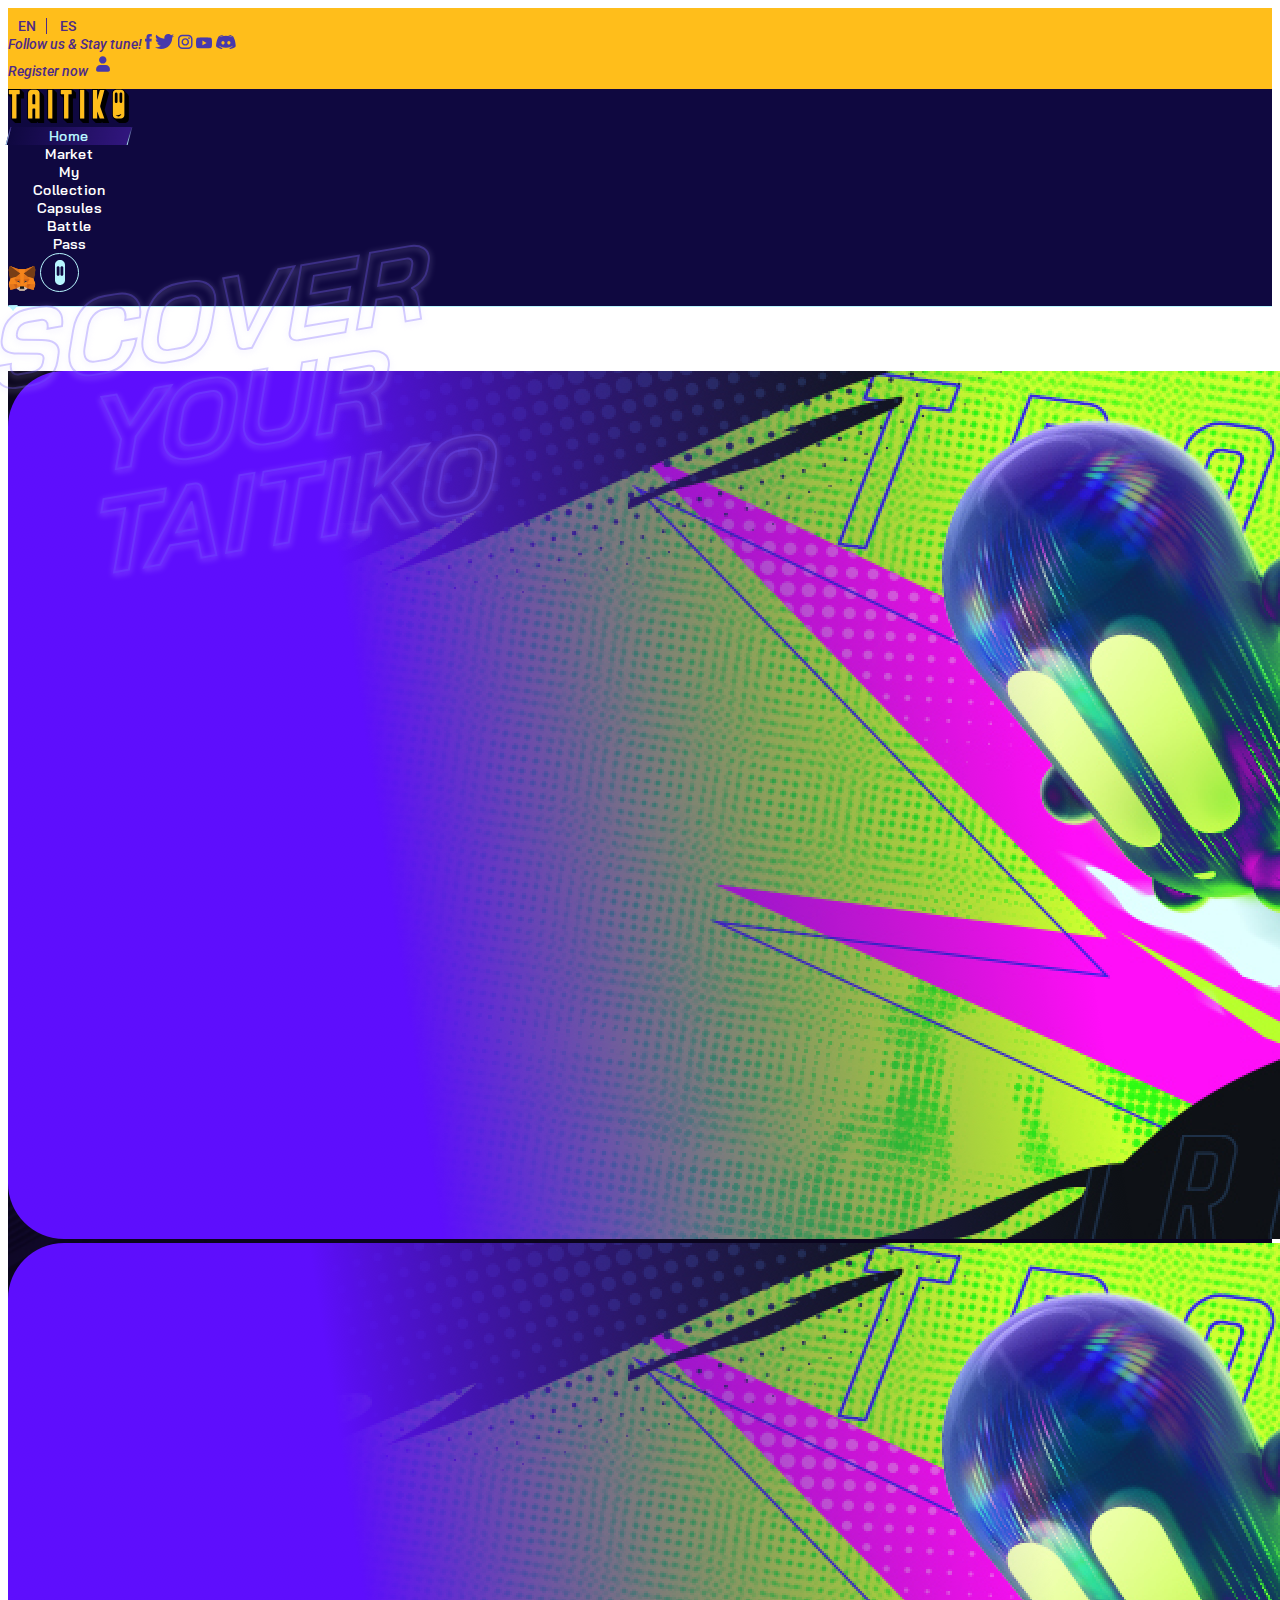
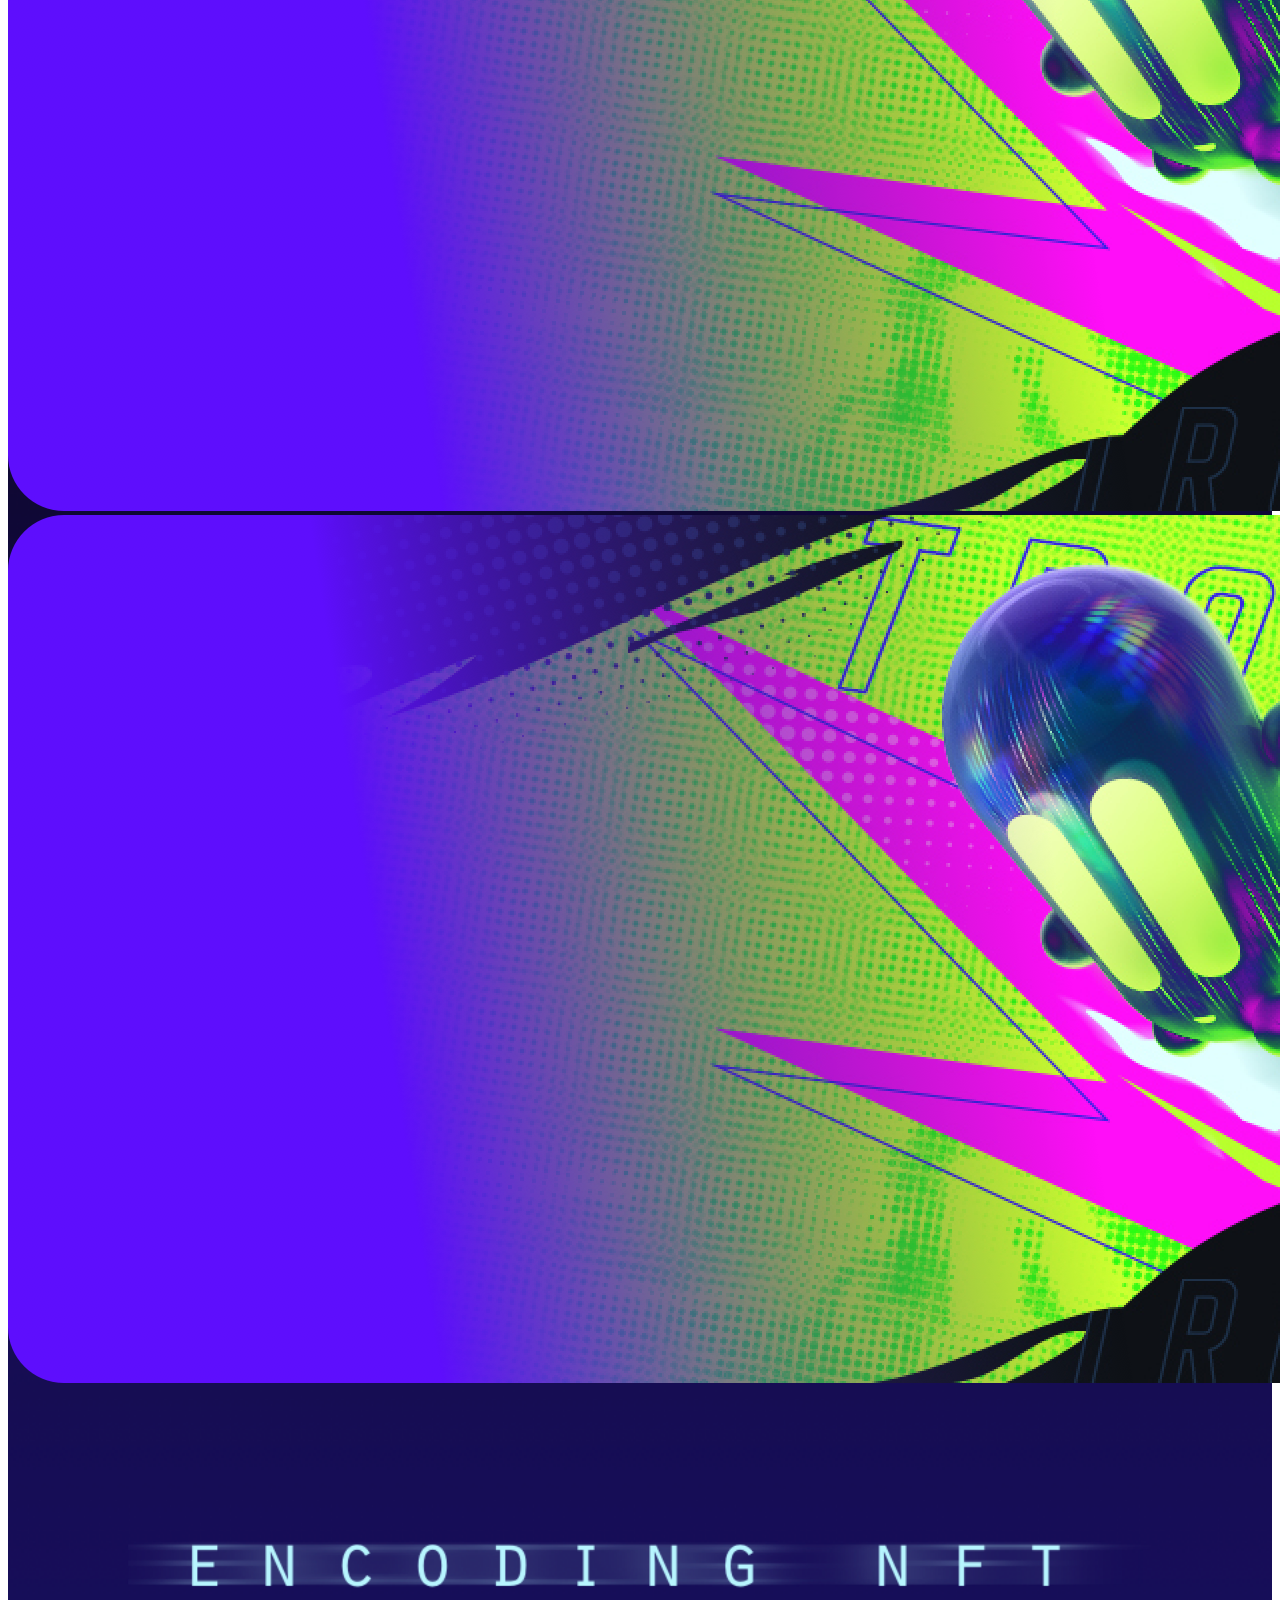
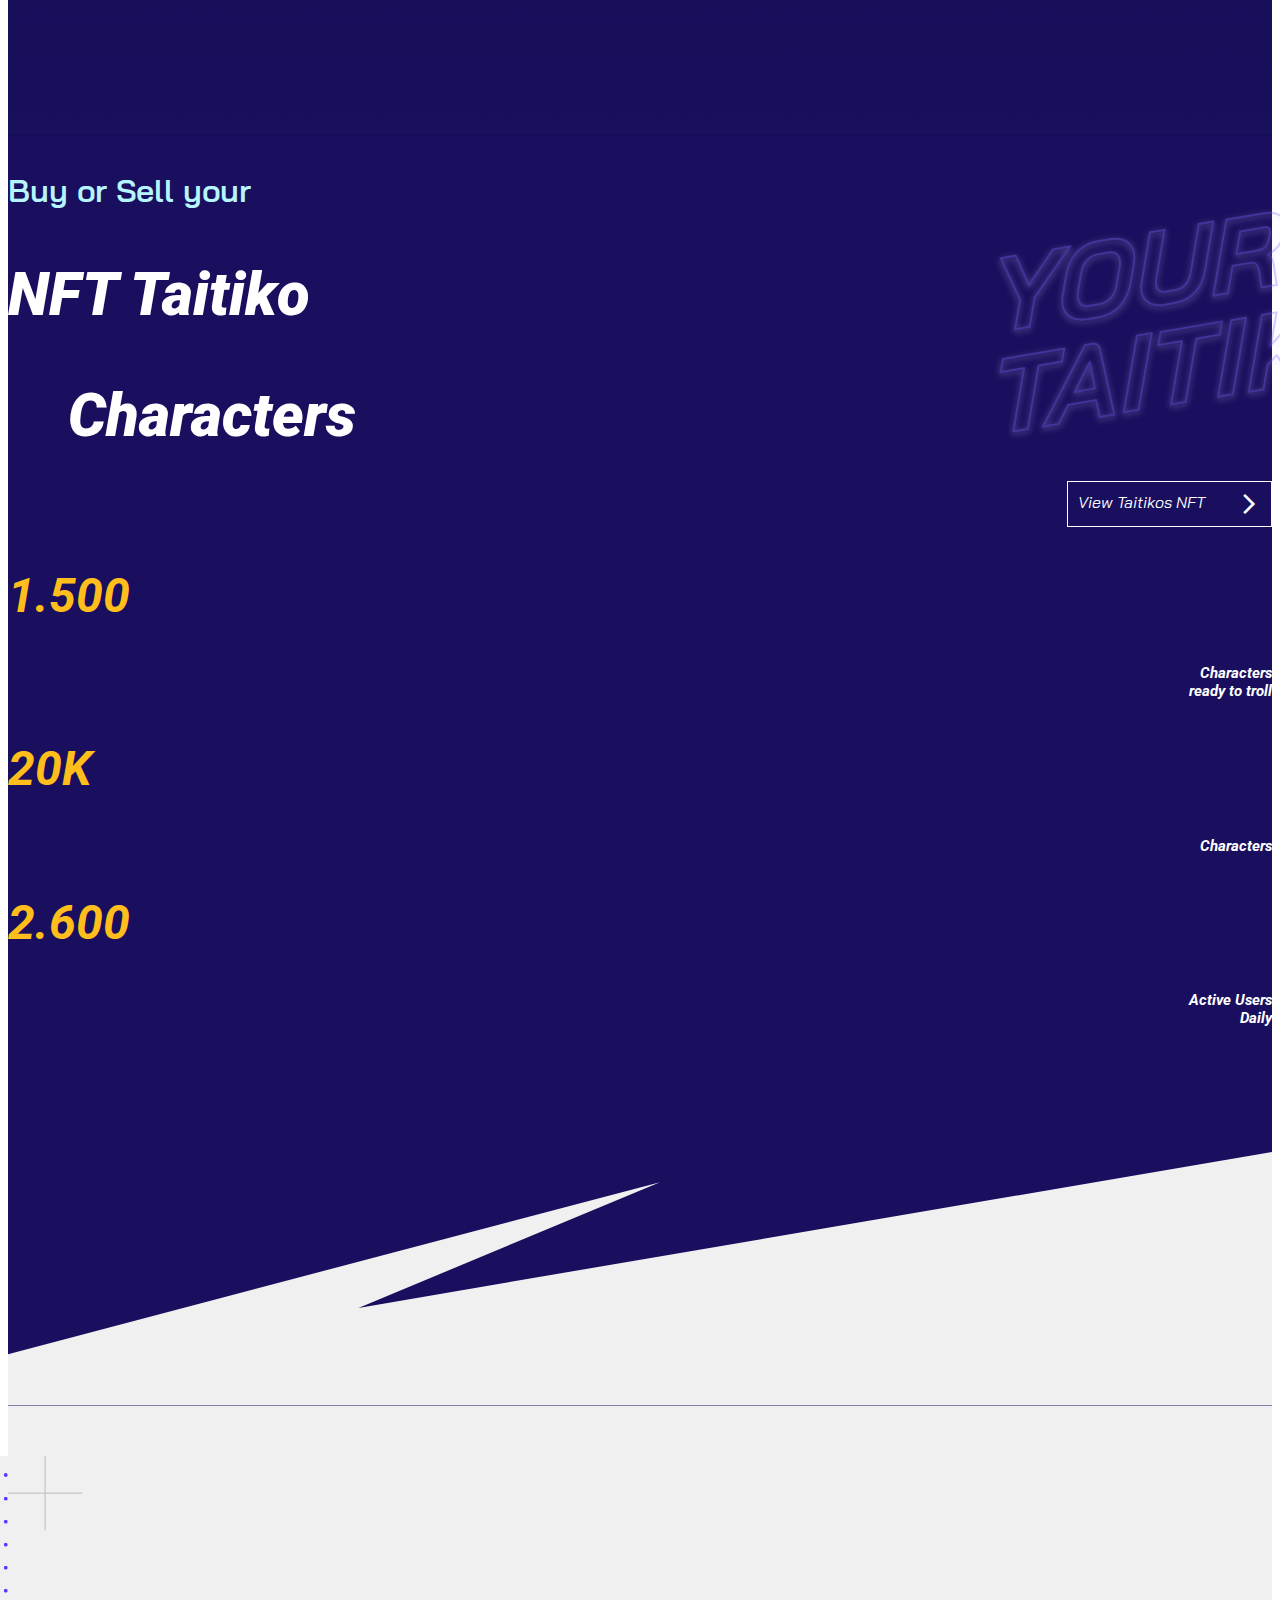
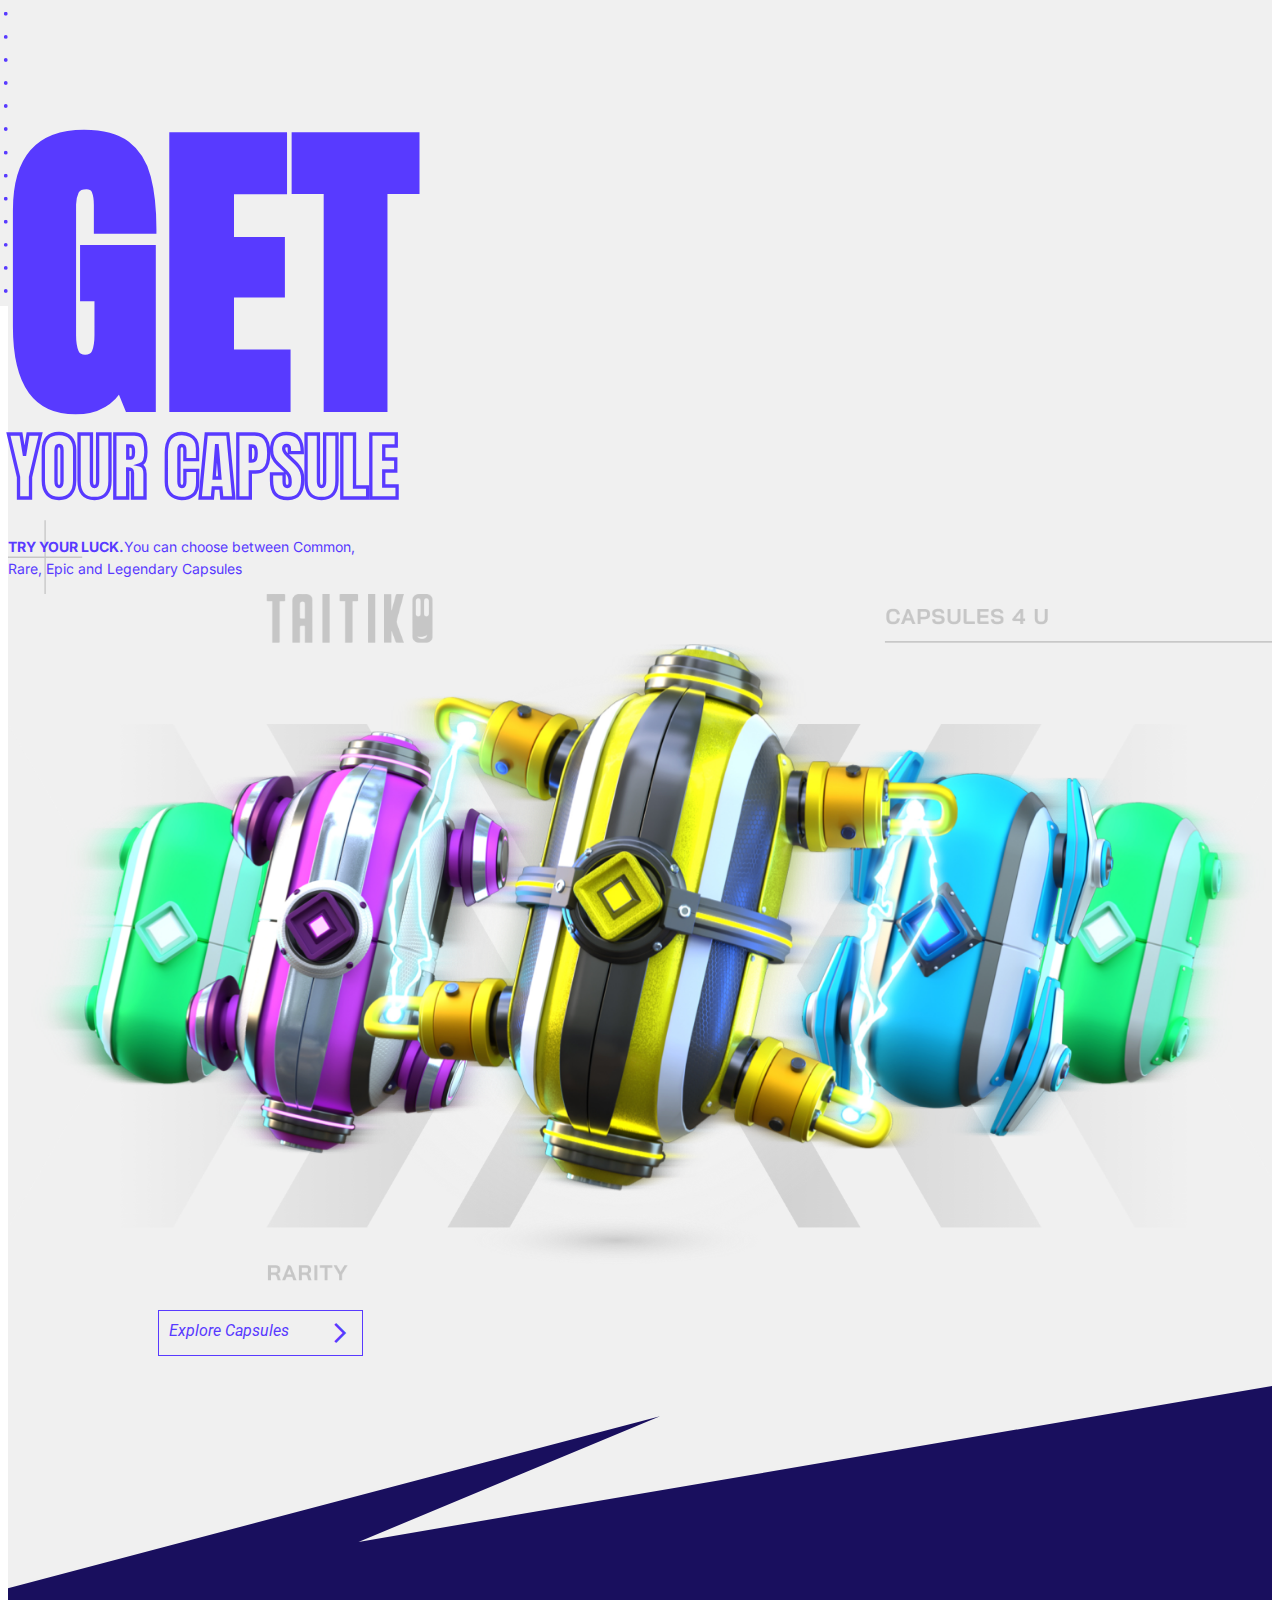
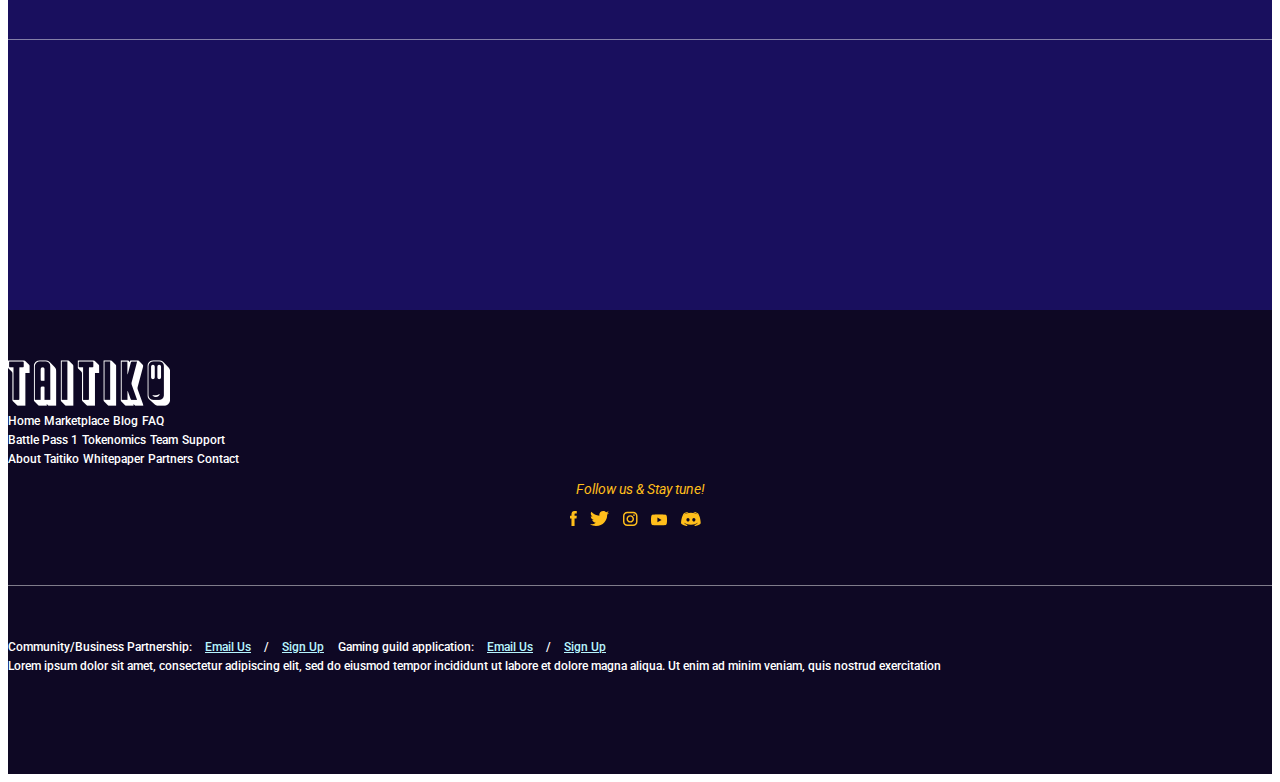
<file: index.html>
<!DOCTYPE html>
<html lang="en">

<head>
    <meta charset="UTF-8">
    <meta name="viewport" content="width=device-width, initial-scale=1.0">
    <title>Home</title>
    <link href="https://cdn.jsdelivr.net/npm/bootstrap@5.3.2/dist/css/bootstrap.min.css" rel="stylesheet"
        integrity="sha384-T3c6CoIi6uLrA9TneNEoa7RxnatzjcDSCmG1MXxSR1GAsXEV/Dwwykc2MPK8M2HN" crossorigin="anonymous">
    <link rel="stylesheet" href="styles/styles.css">
    <link rel="preconnect" href="https://fonts.googleapis.com">
    <link rel="preconnect" href="https://fonts.gstatic.com" crossorigin>
    <link
        href="https://fonts.googleapis.com/css2?family=Roboto:ital,wght@0,400;0,500;0,700;1,400;1,500;1,700&display=swap"
        rel="stylesheet">
    <link rel="preconnect" href="https://fonts.googleapis.com">
    <link rel="preconnect" href="https://fonts.gstatic.com" crossorigin>
    <link rel="preconnect" href="https://fonts.googleapis.com">
    <link rel="preconnect" href="https://fonts.gstatic.com" crossorigin>
    <link
        href="https://fonts.googleapis.com/css2?family=Anton&family=Bai+Jamjuree:wght@400;500;600;700&family=Inter:wght@400;500;600;700;800&display=swap"
        rel="stylesheet">
    <link rel="stylesheet"
        href="https://fonts.googleapis.com/css2?family=Material+Symbols+Outlined:opsz,wght,FILL,GRAD@24,400,0,0" />
</head>

<body>
    <header class="main-header">
        <div class="header-top-bar container-fluid d-flex flex-column justify-content-center">
            <div class="container row">
                <div class="col-2 d-flex py-2 justify-content-center">
                    <a href="#" class="lang-link">EN</a>
                    <a href="#" class="lang-link">ES</a>
                </div>
                <div class="col-8 d-flex py-1 justify-content-center align-items-center">
                    <i class="me-2">Follow us & Stay tune!</i>
                    <a href="#" class="social-icon-link mx-2"><img src="img/facebook.svg" alt="Social Media"
                            class="social-icon"></a>
                    <a href="#" class="social-icon-link mx-2"><img src="img/twitter.svg" alt="Social Media"
                            class="social-icon"></a>
                    <a href="#" class="social-icon-link mx-2"><img src="img/instagram.svg" alt="Social Media"
                            class="social-icon"></a>
                    <a href="#" class="social-icon-link mx-2"><img src="img/youtube.svg" alt="Social Media"
                            class="social-icon"></a>
                    <a href="#" class="social-icon-link mx-2"><img src="img/discord.svg" alt="Social Media"
                            class="social-icon"></a>
                </div>
                <div class="col-2 d-flex py-1 justify-content-center align-items-center">
                    <i>Register now</i>
                    <a href="#" class="social-icon-link mx-2"><img src="img/user.svg" alt="Social Media"
                            class="social-icon"></a>
                </div>
            </div>
        </div>
        <div class="header-bottom-bar container-fluid d-flex justify-content-center">
            <div class="container row justify-content-between">
                <div class="col-2 d-flex py-3 justify-content-center">
                    <img src="img/logo.svg" alt="Taitiko Logo" class="main-logo">
                </div>
                <nav class="col-8 d-flex justify-content-center">
                    <ul class="main-menu-list d-flex justify-content-center align-items-center">
                        <li class="main-menu-list__item active">
                            <a href="/">Home</a>
                        </li>
                        <li class="main-menu-list__item">
                            <a href="/">Market</a>
                        </li>
                        <li class="main-menu-list__item">
                            <a href="/">My Collection</a>
                        </li>
                        <li class="main-menu-list__item">
                            <a href="/">Capsules</a>
                        </li>
                        <li class="main-menu-list__item">
                            <a href="/">Battle Pass</a>
                        </li>
                    </ul>
                </nav>
                <div class="col-2 d-flex py-3 justify-content-center align-items-center">
                    <a href="#" class="metamask-logo d-flex align-items-center me-3"><img src="img/metamask.svg"
                            alt="Metamask Logo" class="metamask-logo"></a>
                    <a href="#" class="current-profile d-flex align-items-center me-2"><img src="img/Profile.svg"
                            alt="Profile Image"></a>
                    <div class="dropdown-menu-icon d-flex align-items-center"><img src="img/dropdown.png"
                            alt="Dropdown Icon"></div>
                </div>
            </div>
        </div>
    </header>
    <section class="hero-section container-fluid">
        <div class="hero-section-first container-fluid d-flex flex-column align-items-center">
            <div class="container carousel-container">
                <img src="img/discovery.svg" alt="Discovery" class="discovery-img">
                <img src="img/yourtaitiko.svg" alt="Taitiko" class="taitiko-img">
                <div id="carouselExampleSlidesOnly" class="carousel slide" data-ride="carousel">
                    <div class="carousel-inner">
                        <div class="carousel-item active">
                            <img class="d-block w-100" src="img/carousel-img.png" alt="First slide">
                        </div>
                        <div class="carousel-item">
                            <img class="d-block w-100" src="img/carousel-img.png" alt="First slide">
                        </div>
                        <div class="carousel-item">
                            <img class="d-block w-100" src="img/carousel-img.png" alt="First slide">
                        </div>
                    </div>
                    <a class="carousel-control-prev" href="#carouselExampleControls" role="button" data-slide="prev">
                        <span class="carousel-control-prev-icon" aria-hidden="true"></span>
                    </a>
                    <a class="carousel-control-next" href="#carouselExampleControls" role="button" data-slide="next">
                        <span class="carousel-control-next-icon" aria-hidden="true"></span>
                    </a>
                </div>
            </div>
            <span class="encoding">
                <img src="img/encoding.png" alt="Encoding NFT">
            </span>
        </div>
        <div class="hero-section-second container row d-flex align-items-center pb-10">
            <div class="col-4 hero-text bai">
                <h3 class="subheading">Buy or Sell your</h3>
                <h2>NFT Taitiko</h2>
                <h2>&nbsp &nbsp Characters</h2>
                <a href="#" class="link-button">View Taitikos NFT <span class="material-symbols-outlined">
                        arrow_forward_ios
                    </span></a>
            </div>
            <div class="col-8 stats-text d-flex align-items-start justify-content-around">
                <div class="stats-item">
                    <h2>1.500</h2>
                    <p>Characters<br>ready to troll</p>
                </div>
                <div class="stats-item">
                    <h2>20K</h2>
                    <p>Characters</p>
                </div>
                <div class="stats-item">
                    <h2>2.600</h2>
                    <p>Active Users<br>Daily</p>
                </div>
            </div>
        </div>
        <div class="hero-section-divider">

        </div>
    </section>
    <section class="capsules-section container-fluid">
        <div class="container capsules-container d-flex">
            <div class="capsules-l d-flex flex-column justify-content-center align-items-center">
                <h2>GET</h2>
                <h3>YOUR CAPSULE</h3>
                <p><b>TRY YOUR LUCK.</b>You can choose between Common,<br> Rare, Epic and Legendary Capsules</p>
                <img src="img/infinity-dots.svg" alt="Dots" class="dots-bg">
            </div>
            <div class="capsules-r d-flex flex-column justify-content-center">
                <div class="capsules-img">
                    <img src="img/Capsules.png" alt="Capsules">
                </div>
                <a href="#" class="link-button">Explore Capsules <span
                        class="material-symbols-outlined">arrow_forward_ios</span></a>
            </div>
        </div>
        <div class="section-divider"></div>
    </section>
    <section class="pre-footer"></section>
    <footer class="main-footer container-fluid">
        <div class="main-footer-container container row justify-content-between">
            <div class="col-2">
                <img src="img/logo-footer.png" alt="Logo Footer" class="logo-footer">
            </div>
            <div class="col-10 footer-right">
                <div class="footer-right-upper row justify-content-between">
                    <nav class="col-3 footer-menu d-flex flex-column">
                        <a href="#">Home</a>
                        <a href="#">Marketplace</a>
                        <a href="#">Blog</a>
                        <a href="#">FAQ</a>
                    </nav>
                    <nav class="col-3 footer-menu d-flex flex-column">
                        <a href="#">Battle Pass 1</a>
                        <a href="#">Tokenomics</a>
                        <a href="#">Team</a>
                        <a href="#">Support</a>
                    </nav>
                    <nav class="col-3 footer-menu d-flex flex-column">
                        <a href="#">About Taitiko</a>
                        <a href="#">Whitepaper</a>
                        <a href="#">Partners</a>
                        <a href="#">Contact</a>
                    </nav>
                    <div class="col-3 footer-social d-flex align-items-center flex-column">
                        <p>Follow us & Stay tune!</p>
                        <div class="d-flex justify-content-between social-icons">
                            <a href="#" class="footer-social-icon"><img src="img/facebook-y.svg" alt="Facebook"></a>
                            <a href="#" class="footer-social-icon"><img src="img/twitter-y.svg" alt="Facebook"></a>
                            <a href="#" class="footer-social-icon"><img src="img/instagram-y.svg" alt="Facebook"></a>
                            <a href="#" class="footer-social-icon"><img src="img/youtube-y.svg" alt="Facebook"></a>
                            <a href="#" class="footer-social-icon"><img src="img/discord-y.svg" alt="Facebook"></a>
                        </div>
                    </div>
                </div>
                <div class="footer-right-lower row">
                    <div class="col-6">
                        <span class="d-flex footer-info">Community/Business Partnership: <a href="#">Email Us</a> / <a href="#">Sign Up</a></span>
                        <span class="d-flex footer-info">Gaming guild application: <a href="#">Email Us</a> / <a href="#">Sign Up</a></span>
                    </div>
                    <div class="col-6">
                        <span class="footer-info">
                            Lorem ipsum dolor sit amet, consectetur adipiscing elit, sed do eiusmod tempor incididunt ut labore et dolore magna aliqua. Ut enim ad minim veniam, quis nostrud exercitation
                        </span>
                    </div>
                </div>
            </div>
        </div>
    </footer>
    <script src="https://cdn.jsdelivr.net/npm/bootstrap@5.3.2/dist/js/bootstrap.bundle.min.js"
        integrity="sha384-C6RzsynM9kWDrMNeT87bh95OGNyZPhcTNXj1NW7RuBCsyN/o0jlpcV8Qyq46cDfL"
        crossorigin="anonymous"></script>
</body>

</html>
</file>
<file: styles/styles.css>
* {
  box-sizing: border-box;
}

body {
  font-family: "Roboto", sans-serif;
}

.bai {
  font-family: "Bai Jamjuree", sans-serif;
}

.link-button {
  border: 1px solid white;
  max-width: 205px;
  width: 100%;
  padding: 10px;
  display: flex;
  justify-content: space-between;
  color: white;
  font-style: italic;
  font-weight: 400;
}

.italic {
  font-style: italic;
}

.container {
  margin: 0 auto;
}

a {
  text-decoration: none;
}
a:hover {
  text-decoration: none;
}

.header-top-bar {
  color: #4D2A88;
  background-color: #FFBE1B;
  padding: 10px 0;
  font-size: 14px;
  font-weight: 500;
}
.header-top-bar a {
  color: #4D2A88;
  font-weight: 500;
}
.header-top-bar .lang-link {
  padding: 0 10px;
}
.header-top-bar .lang-link:first-of-type {
  border-right: 1px solid #4D2A88;
}

.main-header {
  position: relative;
  border-bottom: 1px solid #B7F5FE;
}

.header-bottom-bar {
  background-color: #0F0840;
}
.header-bottom-bar .main-logo {
  width: 121px;
}
.header-bottom-bar .main-menu-list {
  list-style-type: none;
  margin: 0;
  padding: 0;
}
.header-bottom-bar .main-menu-list__item {
  max-width: 122px;
  width: 100%;
  font-size: 14px;
  height: 100%;
  display: flex;
  align-items: center;
  padding: 0 30px;
  transition: ease 0.3s;
  justify-content: center;
  font-family: "Bai Jamjuree", sans-serif;
}
.header-bottom-bar .main-menu-list__item a {
  color: white;
  font-weight: 600;
  text-align: center;
}
.header-bottom-bar .main-menu-list__item.active {
  background-image: linear-gradient(270deg, #31167E 0%, #0F0840 100%);
  border-left: 1px solid #27126C;
  border-right: 1px solid #27126C;
  -o-border-image: linear-gradient(180deg, #27126C, #B7F5FE) 1;
     border-image: linear-gradient(180deg, #27126C, #B7F5FE) 1;
  transform: skewX(-15deg);
}
.header-bottom-bar .main-menu-list__item.active a {
  color: #B7F5FE;
  font-weight: 600;
  transform: skewX(15deg);
}
.header-bottom-bar .main-menu-list__item:hover {
  background-image: linear-gradient(270deg, #31167E 0%, #0F0840 100%);
  border-left: 1px solid #27126C;
  border-right: 1px solid #27126C;
  -o-border-image: linear-gradient(180deg, #27126C, #B7F5FE) 1;
     border-image: linear-gradient(180deg, #27126C, #B7F5FE) 1;
  transform: skewX(-15deg);
  transition: ease 0.3s;
}
.header-bottom-bar .main-menu-list__item:hover a {
  color: #B7F5FE;
  font-weight: 600;
  transform: skewX(15deg);
}
.header-bottom-bar .dropdown-menu-icon {
  width: 10px;
  height: 10px;
}
.header-bottom-bar .dropdown-menu-icon img {
  width: 100%;
}

/* Hero Section */
.hero-section {
  background-color: #190F5E;
  padding: 0;
}

.hero-section-first {
  min-height: 70vh;
  background-image: url(../img/hero-bg.png);
  padding: 0;
  background-size: cover;
  position: relative;
  background-position: bottom;
}
.hero-section-first .carousel-container {
  margin-top: 64px;
  position: relative;
}
.hero-section-first .carousel-control-prev, .hero-section-first .carousel-control-next {
  color: white;
}
.hero-section-first .carousel-control-prev {
  left: -10%;
}
.hero-section-first .carousel-control-next {
  right: -10%;
}
.hero-section-first .encoding {
  max-width: 384px;
}
.hero-section-first .encoding img {
  width: 100%;
}
.hero-section-first .discovery-img {
  max-width: 622px;
  width: 100%;
  position: absolute;
  left: -10%;
  top: -5%;
}
.hero-section-first .taitiko-img {
  max-width: 405px;
  width: 100%;
  position: absolute;
  right: -10%;
  bottom: -25%;
}

.hero-section-second {
  padding-bottom: 80px;
}
.hero-section-second .hero-text .subheading {
  color: #B7F5FE;
  font-weight: 600;
  font-size: 32px;
}
.hero-section-second .hero-text h2 {
  font-family: "Roboto", sans-serif;
  font-weight: 900;
  font-style: italic;
  font-size: 60px;
  color: white;
  margin-bottom: 0;
}
.hero-section-second .hero-text .link-button {
  margin-top: 30px;
  margin-left: auto;
}
.hero-section-second .stats-item {
  height: 100%;
}
.hero-section-second .stats-item h2 {
  color: #FFBE1B;
  font-size: 48px;
  font-weight: bold;
  font-style: italic;
}
.hero-section-second .stats-item p {
  font-weight: bold;
  font-style: italic;
  font-size: 15px;
  color: white;
  text-align: right;
}

.hero-section-divider {
  display: flex;
  width: 100%;
  min-height: 284px;
  background-image: url(../img/white-divider.svg);
  background-size: cover;
  background-repeat: no-repeat;
}

/* Capsules Section */
.capsules-section {
  background-color: #F0F0F0;
  padding: 50px 0 0;
}
.capsules-section .capsules-l {
  display: flex;
  flex-direction: column;
  max-width: 556px;
  width: 100%;
  background-image: url(../img/plus.svg);
  min-height: 557px;
  background-size: cover;
  position: relative;
}
.capsules-section .capsules-l h2 {
  color: #583AFF;
  font-size: 314px;
  font-family: "Anton", sans-serif;
  letter-spacing: 2.24px;
  line-height: 314px;
  margin-bottom: 0;
}
.capsules-section .capsules-l h3 {
  font-family: "Anton", sans-serif;
  font-size: 74px;
  margin: 0;
  -webkit-text-stroke: #583AFF;
  -webkit-text-stroke-width: 1px;
  color: #F0F0F0;
  margin-top: -20px;
}
.capsules-section .capsules-l p {
  font-family: "Inter", sans-serif;
  color: #583AFF;
  font-size: 14px;
  line-height: 22px;
  max-width: 392px;
  width: 100%;
}
.capsules-section .capsules-l .dots-bg {
  position: absolute;
  left: -135px;
}
.capsules-section .capsules-r {
  width: 100%;
}
.capsules-section .capsules-r .capsules-img {
  background-image: url(../img/capsules-right-bg.png);
  background-size: cover;
}
.capsules-section .capsules-r .capsules-img img {
  width: 100%;
}
.capsules-section .capsules-r .link-button {
  color: #583AFF;
  border-color: #583AFF;
  margin-left: 150px;
  margin-top: 20px;
}
@media screen and (max-width: 1000px) {
  .capsules-section .capsules-r .link-button {
    margin-left: 0;
  }
}
.capsules-section .section-divider {
  width: 100%;
  min-height: 284px;
  display: flex;
  background-image: url(../img/purple-divider.svg);
  background-size: cover;
  background-repeat: no-repeat;
}

/* Pre-footer section */
.pre-footer {
  background-color: #190F5E;
  width: 100%;
  min-height: 270px;
}

/* Footer section */
.main-footer {
  background-color: #0e0824;
  padding-top: 50px;
  padding-bottom: 100px;
}
.main-footer .main-footer-container .footer-right .footer-menu a {
  font-size: 12px;
  color: white;
  margin-bottom: 20px;
  font-weight: 500;
}
.main-footer .main-footer-container .footer-right .footer-menu a:last-of-type {
  margin-bottom: 0;
}
.main-footer .main-footer-container .footer-right .footer-social {
  color: #FFBE1B;
  font-size: 14px;
  font-style: italic;
  text-align: center;
}
.main-footer .main-footer-container .footer-right .footer-social .social-icons .footer-social-icon {
  margin-right: 10px;
}
.main-footer .main-footer-container .footer-right .footer-right-upper {
  padding-bottom: 56px;
  border-bottom: 1px solid rgba(255, 255, 255, 0.47);
}
.main-footer .main-footer-container .footer-right .footer-right-lower {
  padding-top: 50px;
}
.main-footer .main-footer-container .footer-right .footer-right-lower .footer-info {
  color: white;
  font-weight: 500;
  font-size: 12px;
  margin-bottom: 10px;
}
.main-footer .main-footer-container .footer-right .footer-right-lower .footer-info a {
  color: #B7F5FE;
  padding: 0 10px;
  color: #B7F5FE;
  text-decoration: underline;
}

/* Header - New version */
.user-info {
  height: 100%;
}

.active-wallet {
  height: 100%;
  margin-right: 20px;
  color: #B7F5FE;
  font-style: italic;
  font-weight: 500;
  font-size: 15px;
  padding: 0 20px;
  background-image: linear-gradient(270deg, #31167E 0%, #0F0840 100%);
  border-left: 1px solid #27126C;
  border-right: 1px solid #27126C;
  -o-border-image: linear-gradient(180deg, #27126C, #B7F5FE) 1;
  border-image: linear-gradient(180deg, #27126C, #B7F5FE) 1;
  transform: skewX(-15deg);
  transition: ease 0.3s;
}
.active-wallet .metamask-logo, .active-wallet .active-wallet-coins {
  transform: skew(10deg);
}

/* Marketplace */
.marketplace-page {
  background-color: #190F5E;
}
.marketplace-page .main-header {
  z-index: -1;
}
.marketplace-page footer {
  margin-top: 200px;
}

.marketplace-shape {
  position: absolute;
  left: 0;
  top: 66px;
  width: 100%;
}

.marketplace-phrase {
  width: 100%;
  position: absolute;
  top: 66px;
  left: 30%;
  max-width: 527px;
}

.marketplace-header {
  padding-top: 66px;
  padding-bottom: 25px;
  border-bottom: 1px solid rgba(255, 255, 255, 0.41);
  z-index: 10;
}
.marketplace-header .market-r {
  color: white;
}
.marketplace-header .market-r .qtity-label {
  font-family: "Inter", sans-serif;
  font-size: 12px;
}
.marketplace-header .market-r .qtity-selector {
  margin-left: 20px;
  padding: 5px 10px;
  border-radius: 13px;
  min-width: 45px;
  text-align: center;
}
.marketplace-header .market-r .qtity-selector.active {
  background-color: #B7F5FE;
  color: #190F5E;
}
.marketplace-header .market-r .filter-by {
  margin-left: 29px;
  border: 1px solid #B7F5FE;
  min-height: 32px;
  max-width: 127px;
  width: 100%;
  padding: 0 5px;
}
.marketplace-header .market-r span {
  font-weight: 500;
  color: white;
}

.market-l {
  max-width: 261px;
  width: 100%;
}
.market-l .advance-filter-switch {
  border: 1px solid #B7F5FE;
  height: 32px;
  color: white;
  font-size: 14px;
  width: 100%;
  padding: 0 5px;
  cursor: pointer;
}
.market-l .advance-filter-switch span {
  color: #B7F5FE;
}
.market-l .applied-filters {
  font-size: 14px;
  font-weight: 600;
  width: 100%;
  border-bottom: 1px solid rgba(255, 255, 255, 0.41);
  color: white;
  padding-bottom: 20px;
}
.market-l .applied-filters a {
  color: #B7F5FE;
  font-family: "Inter";
  font-weight: 500;
}

.market-r {
  max-width: calc(100% - 261px);
  width: 100%;
  margin-left: 20px;
}

.marketplace-body .market-characters {
  display: grid;
  grid-template-columns: repeat(3, 1fr);
  gap: 40px;
  row-gap: 100px;
  padding-top: 90px;
}
.marketplace-body .market-l {
  padding-top: 45px;
}

.taitiko-c {
  max-height: 325px;
  height: 100%;
}
.taitiko-c .character-img {
  margin-top: -40px;
  height: 347px;
}
.taitiko-c .character-price {
  background-color: #342678;
  padding: 15px 10px;
}
.taitiko-c .character-price .price-label {
  font-style: italic;
  font-size: 15px;
  font-weight: 500;
  color: white;
}
.taitiko-c .character-price .money-detail img {
  width: 26px;
  margin-right: 8px;
}
.taitiko-c .character-price .money-detail .current-price {
  color: #FFBE1B;
  font-size: 24px;
  margin: 0 5px 0 0;
}
.taitiko-c .character-price .money-detail .currency {
  font-size: 14px;
  color: #FFBE1B;
  margin: 0;
  font-weight: 500;
}
.taitiko-c .character-bg {
  border-radius: 30px 8px 0 0;
  position: relative;
  background-size: cover;
}
.taitiko-c .character-bg .character-name {
  width: 100%;
  position: absolute;
  left: 0;
  bottom: 0;
  padding: 15px 10px;
}
.taitiko-c .character-bg .character-name h2 {
  margin: 0;
}
.taitiko-c .character-bg .character-name .character-details {
  color: white;
}
.taitiko-c .character-bg .character-name .character-details .character-type {
  font-size: 15px;
  text-transform: uppercase;
}
.taitiko-c .character-bg .character-name .character-details .character-health img {
  width: 16px;
  margin-right: 5px;
}
.taitiko-c .character-bg .character-name .character-details .character-health .character-health-amount {
  width: 15px;
  color: white;
}
.taitiko-c.rare .character-bg {
  background-image: url(../img/rare-bg.svg);
  background-size: cover;
}
.taitiko-c.rare .character-bg .character-name {
  background-image: linear-gradient(180deg, rgba(48, 34, 217, 0.69) 0%, #0081F2 100%);
}
.taitiko-c.rare .character-bg .character-name h2 {
  color: #C5F8FF;
  margin: 0;
}
.taitiko-c.legendary .character-bg {
  background-image: url(../img/legendary-bg.svg);
}
.taitiko-c.legendary .character-bg .character-name {
  background-image: linear-gradient(180deg, rgba(161, 105, 21, 0.69) 0%, #E8B71C 100%);
}
.taitiko-c.legendary .character-bg .character-name h2 {
  color: #C5F8FF;
}
.taitiko-c.common .character-bg {
  background-image: url(../img/common-bg.svg);
}
.taitiko-c.common .character-bg .character-name {
  background-image: linear-gradient(180deg, rgba(5, 141, 7, 0.69) 0%, #2DF096 100%);
}
.taitiko-c.common .character-bg .character-name h2 {
  color: #C5F8FF;
}
.taitiko-c.common-2 .character-bg {
  background-image: url(../img/common-2-bg.svg);
}
.taitiko-c.common-2 .character-bg .character-name {
  background-image: linear-gradient(180deg, rgba(59, 30, 199, 0.77) 0%, #5740C8 100%);
}
.taitiko-c.common-2 .character-bg .character-name h2 {
  color: #C5F8FF;
}
.taitiko-c.epic .character-bg {
  background-image: url(../img/epic-bg.svg);
}
.taitiko-c.epic .character-bg .character-name {
  background-image: linear-gradient(180deg, rgba(196, 34, 217, 0.69) 0%, #AF20FF 100%);
}
.taitiko-c.epic .character-bg .character-name h2 {
  color: #C5F8FF;
}

/* Range Input */
:root {
  /*========== Colors ==========*/
  /*Color mode HSL(hue, saturation, lightness)*/
  --gradient-color: linear-gradient(95deg,
                  hsl(286, 97%, 57%) -7%,
                  hsl(256, 84%, 48%) 112%);
  --first-color-light: hsl(256, 64%, 88%);
  --first-color-lighten: hsl(256, 58%, 94%);
  --white-color: hsl(0, 0%, 100%);
  --body-color: hsl(256, 100%, 98%);
  /*========== Font and typography ==========*/
  /*.5rem = 8px | 1rem = 16px ...*/
  --body-font: "Montserrat", sans-serif;
  --h1-font-size: 1.5rem;
}

.marketplace-body {
  /* Value input range */
  /* Default input range */
}
.marketplace-body .range {
  height: 64px;
  width: 100%;
  display: grid;
}
.marketplace-body .range__content {
  position: relative;
  width: 100%;
  display: grid;
  place-items: center;
}
.marketplace-body .range__slider {
  width: 100%;
  height: 6px;
  background-color: var(--first-color-lighten);
  border-radius: 4rem;
  box-shadow: 0 4px 12px hsla(256, 72%, 24%, 0.2);
  overflow: hidden;
}
.marketplace-body .range__slider-line {
  width: 100%;
  height: 100%;
  background: #B7F5FE;
  width: 0;
}
.marketplace-body .range__thumb {
  width: 18px;
  height: 17px;
  background-color: var(--first-color-lighten);
  border-radius: 50%;
  box-shadow: 0 0 12px hsla(256, 72%, 24%, 0.2);
  position: absolute;
}
.marketplace-body .range__thumb::after {
  content: " ";
  width: 22px;
  height: 21px;
  background-image: url(../img/hearth-selector.svg);
  background-size: cover;
  position: absolute;
}
.marketplace-body .range__value {
  width: 60px;
  background: white;
  position: absolute;
  top: -28px;
  left: -20px;
  display: grid;
  place-items: center;
}
.marketplace-body .range__value .nube {
  width: 10px;
  height: 10px;
  background-color: white;
  position: absolute;
  z-index: -1;
  transform: rotate(45deg);
  bottom: -4px;
}
.marketplace-body .range__value-number {
  color: #4739AC;
  font-family: "Inter", sans-serif;
  font-size: 12px;
  font-weight: 500;
}
.marketplace-body .range__input {
  -webkit-appearance: none;
     -moz-appearance: none;
          appearance: none;
  width: 100%;
  height: 16px;
  position: absolute;
  opacity: 0;
}
.marketplace-body .range__input::-webkit-slider-thumb {
  -webkit-appearance: none;
          appearance: none;
  width: 32px;
  height: 32px;
}
.marketplace-body .range__input::-webkit-slider-thumb:hover {
  cursor: pointer;
}

/* Barra rango */
.input-rango {
  width: 200px;
  height: 20px;
}

.rango {
  -webkit-appearance: none;
  -moz-appearance: none;
  appearance: none;
  width: 100%;
  height: 100%;
  background-color: #ccc;
  border: 1px solid #000;
}

.barra {
  width: 100%;
  height: 10px;
  background-color: #000;
  position: relative;
}

.etiqueta {
  position: absolute;
  top: 0;
  left: 0;
  width: 100%;
  height: 100%;
  text-align: center;
  font-size: 12px;
}

.etiqueta-izquierda {
  left: 0;
}

.etiqueta-derecha {
  right: 0;
}/*# sourceMappingURL=styles.css.map */
</file>
